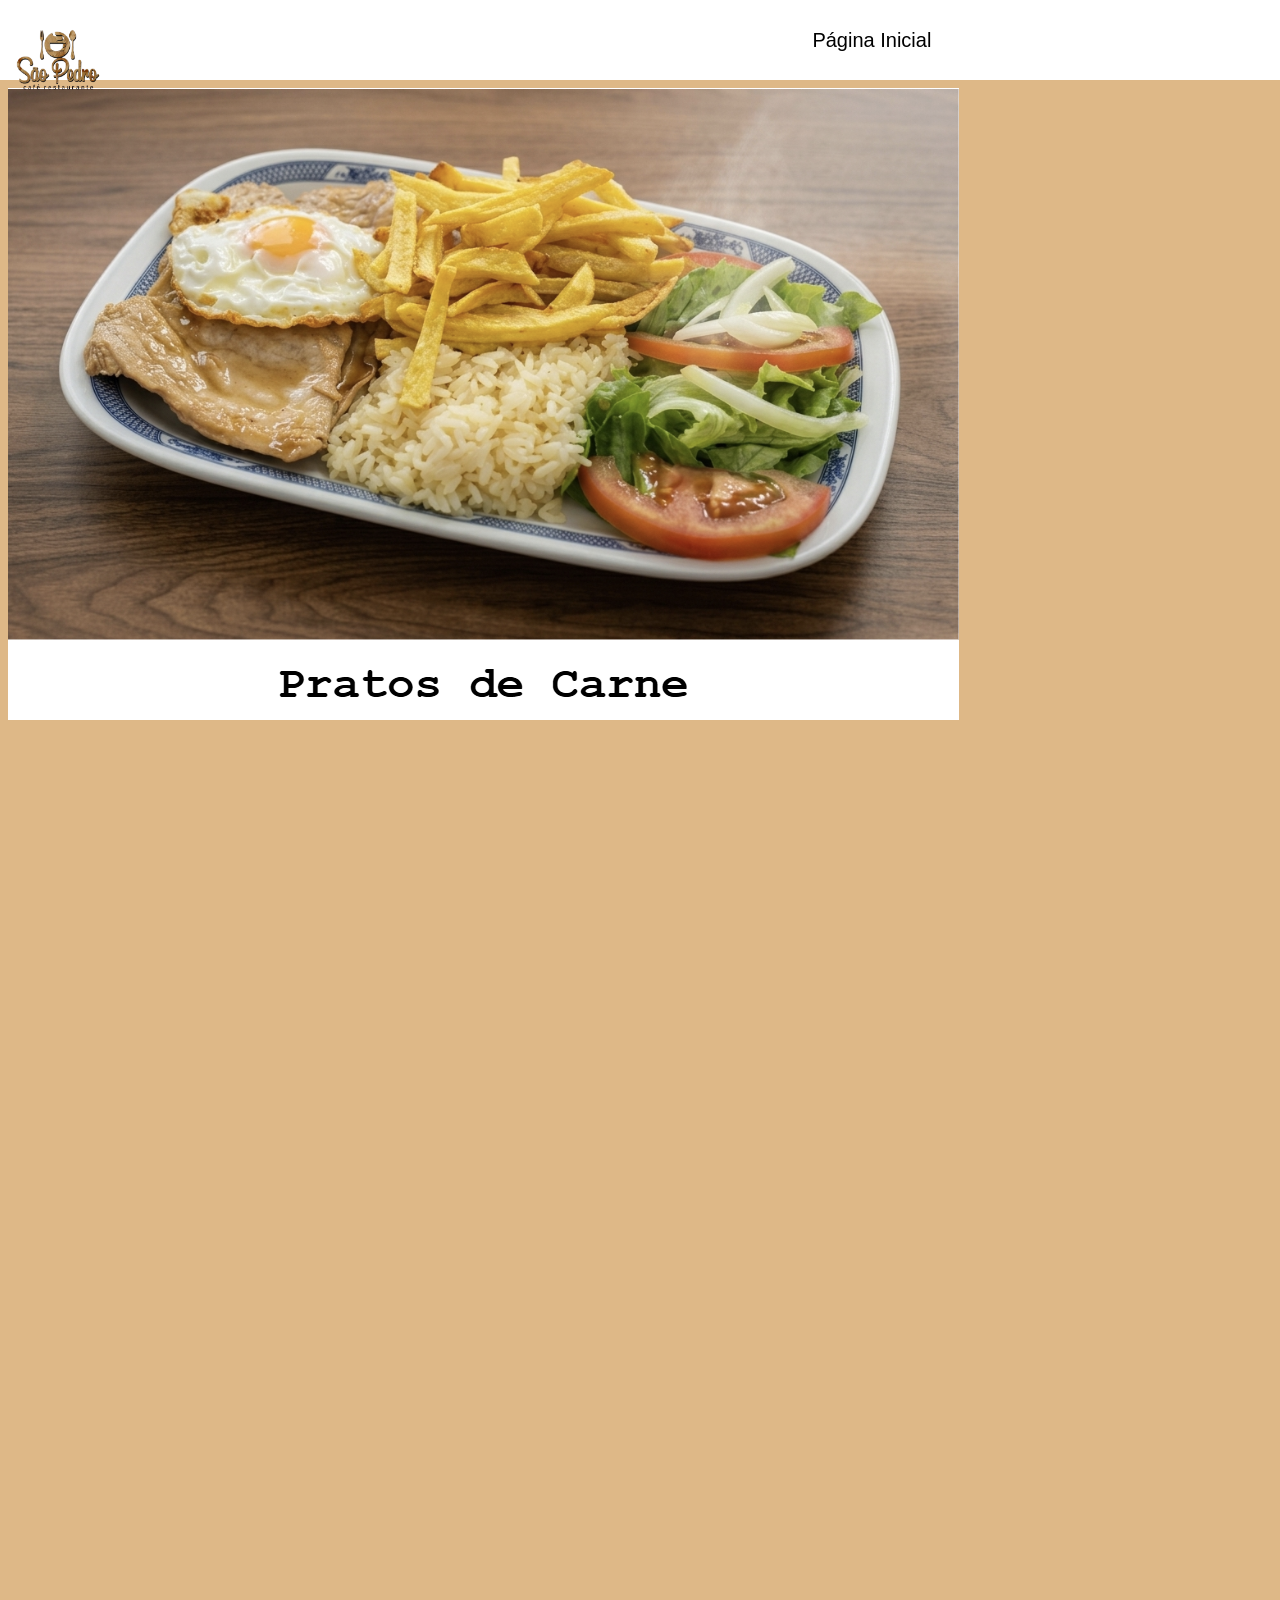
<file: pratos.html>
<!DOCTYPE html>
<html lang="pt-pt">
<head>
    <meta charset="UTF-8">
    <meta name="viewport" content="width=device-width, initial-scale=1.0">
    <title>Pratos - Café Restaurante São Pedro</title>

    <link rel="stylesheet" href="pratos.css">
</head>
<body>
    <div id="div_nav" >
        <img src="logo-café-sem-fundo.png" alt="" id="img_nav">

        <a href="index.html" id="a"><button id="button_nav"  >Página Inicial</button></a>
    </div>

    <div>
        <a href="pratos_de_carne.html">
            <button id="button_img1">
                <img src="Menu-Pratos de Carne.png" alt="exemplo" id="img1" id="">
            </button>
        </a>
    </div>
</body>
</html>
</file>
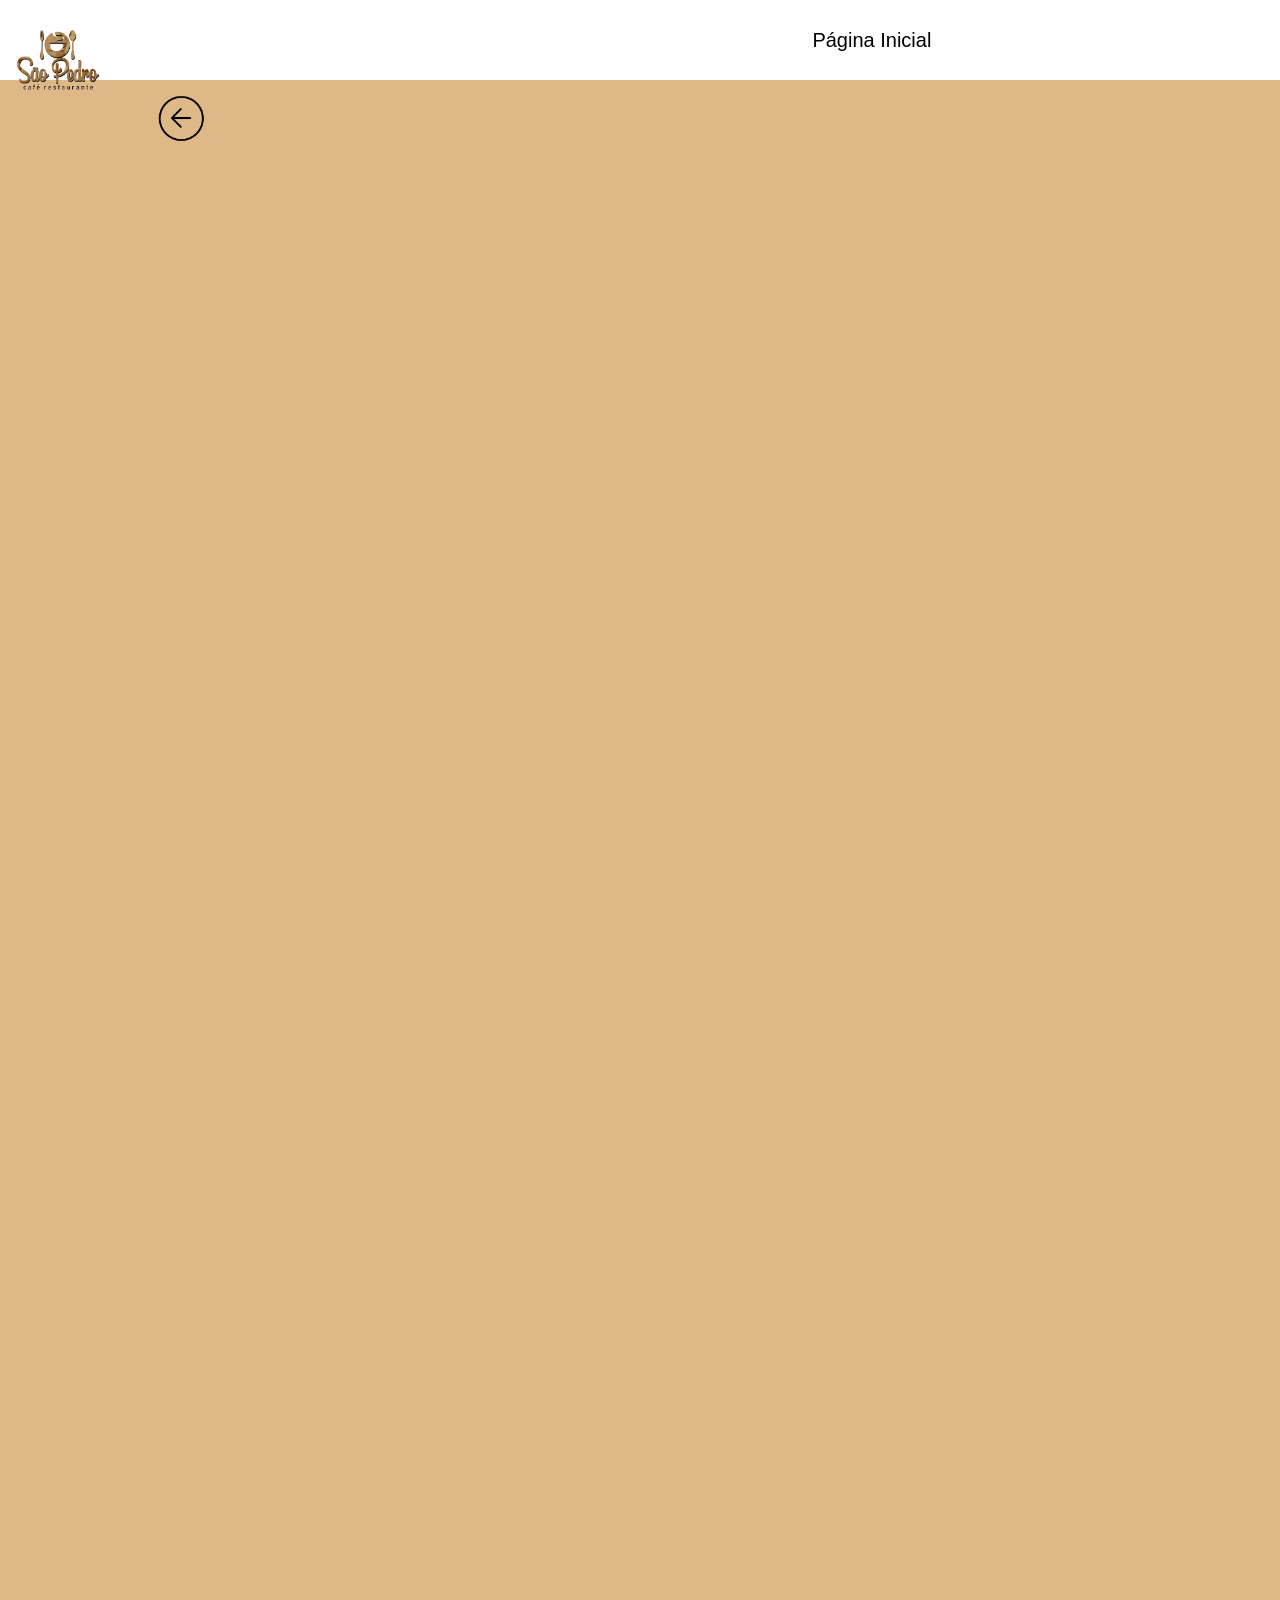
<file: pratos_de_carne.html>
<!DOCTYPE html>
<html lang="pt-pt">
<head>
    <meta charset="UTF-8">
    <meta name="viewport" content="width=device-width, initial-scale=1.0">
    <title>Pratos de Carne - Café Restaurante São Pedro</title>

    <link rel="stylesheet" href="pratos_carne.css">
</head>
<body>

     <div id="div_nav" >
        <img src="logo-café-sem-fundo.png" alt="" id="img_nav">

        <a href="index.html" id="a"><button id="button_nav"  >Página Inicial</button></a>
    </div>

    <div>
        <a href="pratos.html">
            <button id="voltar">
                <img src="seta_voltar.png" alt="voltar" id="img_voltar">
            </button>
        </a>
    </div>
</body>
</html>
</file>
<file: pratos.css>
/* CSS do Cabeçalho*/

#div_nav{
    background-color: white;
    width: 100%;
    height: 80px;
    position:absolute;
}

body {
    margin: 0;
    background-color: burlywood;;
    height: 1800px;
}

#img_nav {
    height: 80%;
    margin-top: 2%;
    margin-left: 1%;
}

#button_nav{
    color: black;
    height: 10%;
    width: auto;
    position: absolute;
    top: 35%;
    left: 63%;
    background-color: white;
    border-color:rgb(133, 126, 118) ;
    border-style:none;
    font-size: 20px;
    display: flex;
    
}

/* Parte Inicial */

#img1{
    border: none;
    margin-top: 85px;
    width: 100%;
    border: burlywood;
}
#button_img1{
    background-color: transparent;
    border-color: transparent;
}
</file>
<file: pratos_carne.css>
/* CSS do Cabeçalho*/

#div_nav{
    background-color: white;
    width: 100%;
    height: 80px;
    position:absolute;
}

body {
    margin: 0;
    background-color: burlywood;;
    height: 1800px;
}

#img_nav {
    height: 80%;
    margin-top: 2%;
    margin-left: 1%;
}

#button_nav{
    color: black;
    height: 10%;
    width: auto;
    position: absolute;
    top: 35%;
    left: 63%;
    background-color: white;
    border-color:rgb(133, 126, 118) ;
    border-style:none;
    font-size: 20px;
    display: flex;
    
}

/* Parte Principal */

#voltar{
    margin-top: 90px;
    background-color: transparent;
    border: none;
}

#img_voltar{
    width: 15%;
    position: relative;
}
</file>
